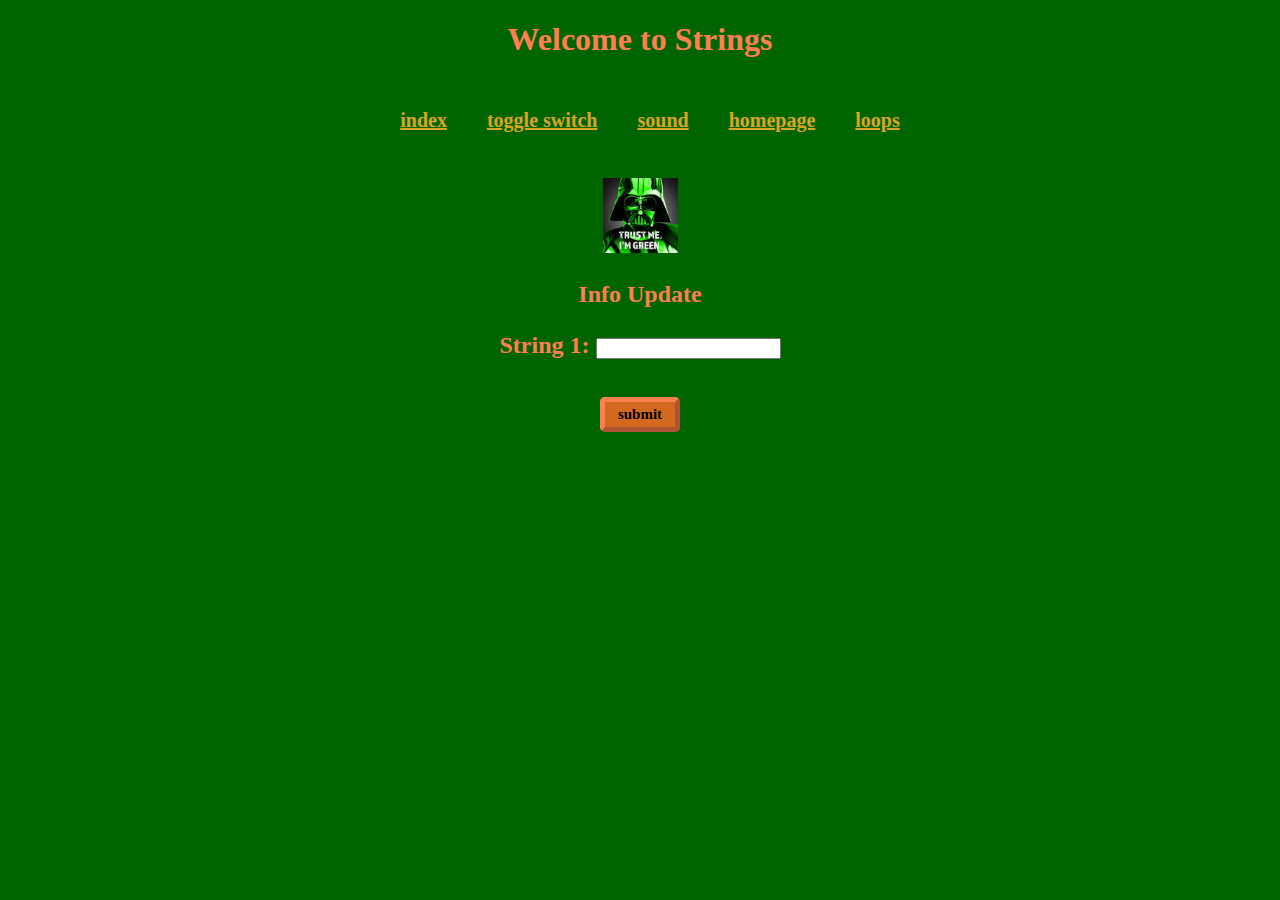
<file: Strings.html>
<!-- Tony Baker assignment 3.1 Palindrome-->
<!DOCTYPE html>
<html lang="en">
<head>
    <meta charset="UTF-8">
    <meta http-equiv="X-UA-Compatible" content="IE=edge">
    <meta name="viewport" content="width=device-width, initial-scale=1.0">
    <script src = "Strings.js"></script>
    <!--the above script is for JAVAScript-->
    <link rel="stylesheet" href="Strings.css">
    <!-- The above link is a stylesheet-->
    <title>CSC102 Live 5 22 2023 B</title>
</head>
<body> 
    <h1>Welcome to Strings</h1>
    <center>
        <nav>

            <ul>
                <li><a href = "Index.html">Index</a></li> 
                <li><a href = "Toggling.html">Toggle Switch</a></li>
                <li><a href = "Loops.html">Sound</a></li>
                <li><a href = "Tables.html">Homepage</a></li>
                <li><a href = "Game.html">Loops</a></li>
                
            </ul>
        </nav> 
    <img id = "memeImage" src="DARTH VADER.jpg" height="75px", width=" 75px"> 
    <h2><P id = "updatedString">Info Update</P></h2>   
    <form id = "submitform" onsubmit = "return false">
        <h2>String 1: <input type = "text" id = "initStr"/></h2>
        <br>
       <!--String 2: <input type = "text" id = "sndStr"/>-->
    <button input type ="submit" onclick = "strings()">submit</button>
    </form>
    </center>
</body>
</html>
</file>
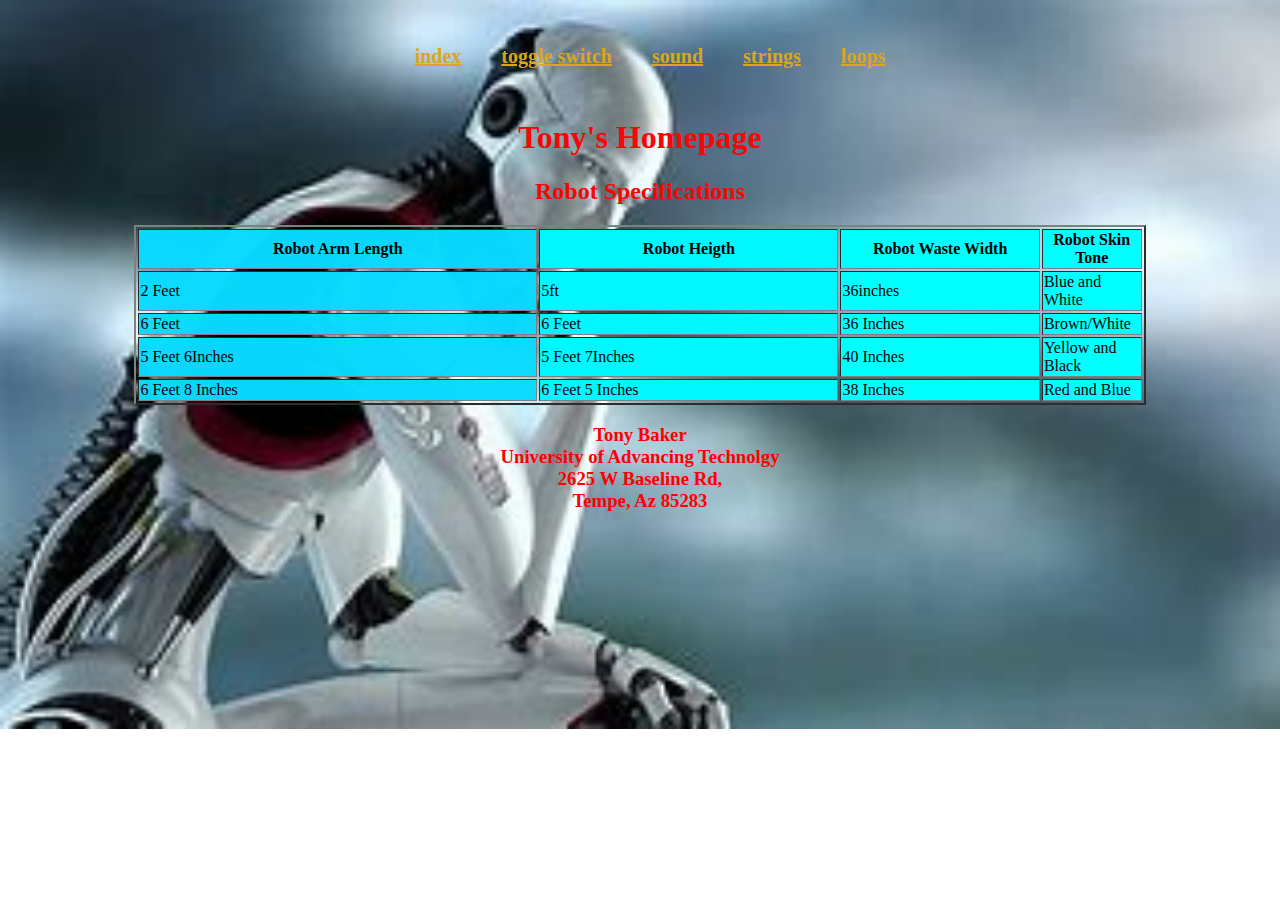
<file: Tables.html>
<!-- Tony Baker's 5.1 Final Project: Website,Navigation and Table-->
<!DOCTYPE html>
<html lang="en">
<head>
    <meta charset="UTF-8">
    <meta http-equiv="X-UA-Compatible" content="IE=edge">
    <meta name="viewport" content="width=device-width, initial-scale=1.0">
    <Link rel="stylesheet" href ="Tables.css">
    <title>Tables</title>
</head>
<nav>
    <center>
<nav>

    <ul>
        <li><a href = "Index.html">Index</a></li> 
        <li><a href = "Toggling.html">Toggle Switch</a></li>
        <li><a href = "Loops.html">Sound</a></li>
        <li><a href = "Strings.html">Strings</a></li>
        <li><a href = "Game.html">Loops</a></li>
    </ul>
</nav>
<!--Navigation tags help to other webpages, LI stands for listed order, UL means Unlisted order-->
   
<H1>Tony's Homepage</H1>
<h2>Robot Specifications</h2>


<table id = "info" border ="2" width = "80%">
<!-- the above table tag is an id -->

    <col style ="background-color:rgba(9, 218, 255, 0.979);">
    <col style ="background-color:rgb(0, 247, 255);">
    <col style ="background-color:cyan;">
    <col style ="background-color:aqua;">
    
    <thead>  
    <th style = "width:40%;">Robot Arm Length</th>
    <th style = "width:30%;">Robot Heigth</th>
    <th style = "width:20%;">Robot Waste Width</th>
    <th style = "width:10%;">Robot Skin Tone</th>
    </thead>

<tbody>
    <tr>
    <td> 2 Feet</td>
    <td>5ft</td>
    <td>36inches</td>
    <td>Blue and White</td>
</tr> 
<tr>
    <td>6 Feet</td>
    <td>6 Feet</td>
    <td>36 Inches</td>
    <td>Brown/White</td>
</tr>
<tr>
    <td>5 Feet 6Inches</td>
    <td>5 Feet 7Inches</td>
    <td>40 Inches</td>
    <td>Yellow and Black</td>
</tr>
<tr>
    <td>6 Feet 8 Inches</td>
    <td>6 Feet 5 Inches</td>
    <td>38 Inches</td>
    <td>Red and Blue</td>
</tr>
</tbody>
</table>
  
</nav>
</center>  
<h3>
<footer>
    Tony Baker<br>
    University of Advancing Technolgy<br>
    2625 W Baseline Rd,<br>
    Tempe, Az 85283
</footer>
</h3>
</body>
</html>
</file>
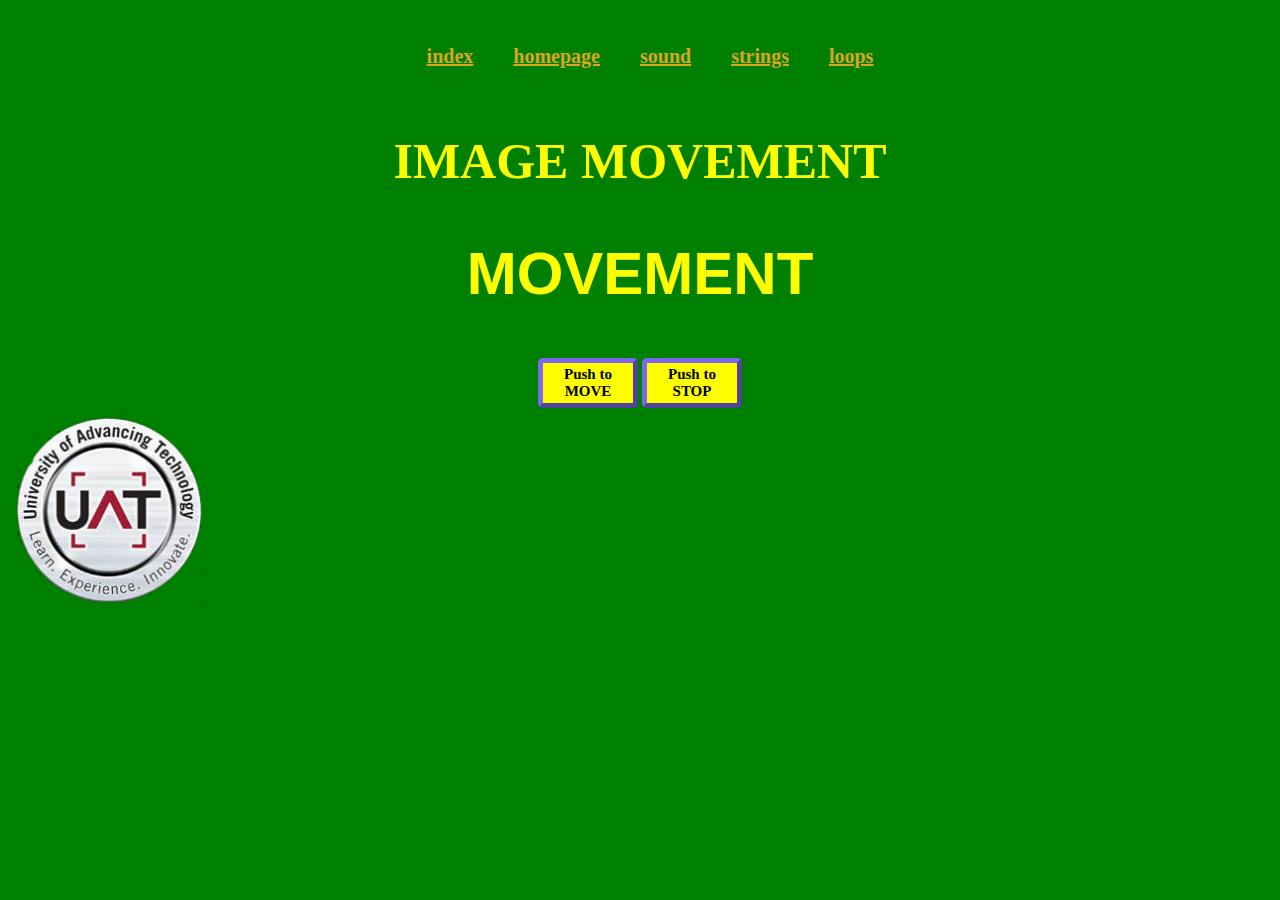
<file: Toggling.html>
<!--Tony Baker Assignment 4.1 Event Driven Programming-->
<!DOCTYPE html>
<html lang="en">
<head>
    <meta charset="UTF-8">
    <meta http-equiv="X-UA-Compatible" content="IE=edge">
    <meta name="viewport" content="width=device-width, initial-scale=1.0">
    <!--The two tags below (the link and script) tags tie the functions and style sheet to the html page-->
    <link rel = "stylesheet" href = "Toggling.css">
    <!-- The above stylesheet is linked to the CSS -->
    <script src ="Toggling.js"></script>
    <!-- The above script is linked to the JAVASCRIPT-->
    <title>Toggling</title>
</head>
<body> 
   
    <center>
        <nav>

            <ul>
                <li><a href = "Index.html">Index</a></li> 
                <li><a href = "Tables.html">Homepage</a></li>
                <li><a href = "Loops.html">Sound</a></li>
                <li><a href = "Strings.html">Strings</a></li>
                <li><a href = "Game.html">Loops</a></li>
                
            </ul>
        </nav>
    <h1>IMAGE MOVEMENT</h1>
    <H2>MOVEMENT</H2>
    <button id = "startButton"onclick = "start();">Push to MOVE</button>
    <button id = "stopButton" onclick = "stop();" >Push to STOP</button>
    <!--The above IDs are linked tothe document IDs in the JavaSCRIPT -->
    </center>
<img src ="UAT_Shield_Logo (1).png" id="imgMeme" style ="position:absolute; left:100; top:100; width:200px;">

    
</body>

</html>
</file>
<file: Strings.css>
h1
{
    color: coral;
    text-align: center
}
h3
{
    text-align: right;
}
body
{
    background-color: darkgreen;
    background-image: "DARTH VADER.jpg";
} 
h2
{
    color: coral;
}
p
{
    text-align: center;
}
button
{
    padding: 16px,30px;
    margin: 12px,6px;
    border-radius: 5px;
    border-width: 5px;
    border-color: coral;
    text-align: center;
    font-size: 15px;
    font-family: 'Times New Roman', Times, serif;
    font-weight: bolder;
    cursor:pointer;
    background-color: chocolate;
    height: 35px;
    width: 80px;
}

nav ul
{
    float: center;
    margin-right: 20px;
    text-align: center;
}
nav ul li
{
    display: inline-block;
    line-height: 80px;
    margin: 0 5px;
}
nav ul li a
{
    color:goldenrod;
    font-size: 20px;
    padding: 7PX 13px;
    border-radius: 3px;
    text-transform: lowercase;
    font-weight: bold;
}
a.active,
a:hover
{
    background:blue;
    transition: .5s;
}
</file>
<file: Tables.css>
h1
{
    text-align: center;
    color:rgb(247, 6, 6)
}
h2
{
    text-align: center;
    color:rgb(247, 6, 6)
}

footer
{
    text-align: center;
    color: red;
    font-family: 'Times New Roman', Times, serif;
    font-weight: bold;
}


nav ul
{
    float: center;
    margin-right: 20px;
    text-align: center;
}
nav ul li
{
    display: inline-block;
    line-height: 80px;
    margin: 0 5px;
}
nav ul li a
{
    color:goldenrod;
    font-size: 20px;
    padding: 7PX 13px;
    border-radius: 3px;
    text-transform: lowercase;
    font-weight: bold;
}
a.active,
a:hover
{
    background:blue;
    transition: .5s;
}

body
{
    background-image:url(OIP\ \(2\).jpg);
    background-repeat: no-repeat;
    background-size: cover;
    
}
</file>
<file: Toggling.css>
body
{
    background-color:green;
    
}

button
{
    padding: 16px,30px;
    margin: 12px,6px;
    border-radius: 5px;
    border-width: 5px;
    border-color:mediumslateblue;
    text-align: center;
    font-size: 15px;
    font-family: 'Times New Roman', Times, serif;
    font-weight: bolder;
    cursor:pointer;
    background-color: yellow;
    height: 50px;
    width: 100px;
}

h1
{
    color:yellow;
    text-align: center;
    font-size: 50px;
}

h2
{  
    color:yellow;
    text-align: center;
    font-family:Arial, Helvetica, sans-serif;
    font-size: 60px;
}

h3
{
    color:yellow;
    text-align: center;
    font-size: 50px;
}

nav ul
{
    float: center;
    margin-right: 20px;
    text-align: center;
}
nav ul li
{
    display: inline-block;
    line-height: 80px;
    margin: 0 5px;
}
nav ul li a
{
    color:goldenrod;
    font-size: 20px;
    padding: 7PX 13px;
    border-radius: 3px;
    text-transform: lowercase;
    font-weight: bold;
}
a.active,
a:hover
{
    background:blue;
    transition: .5s;
}
</file>
